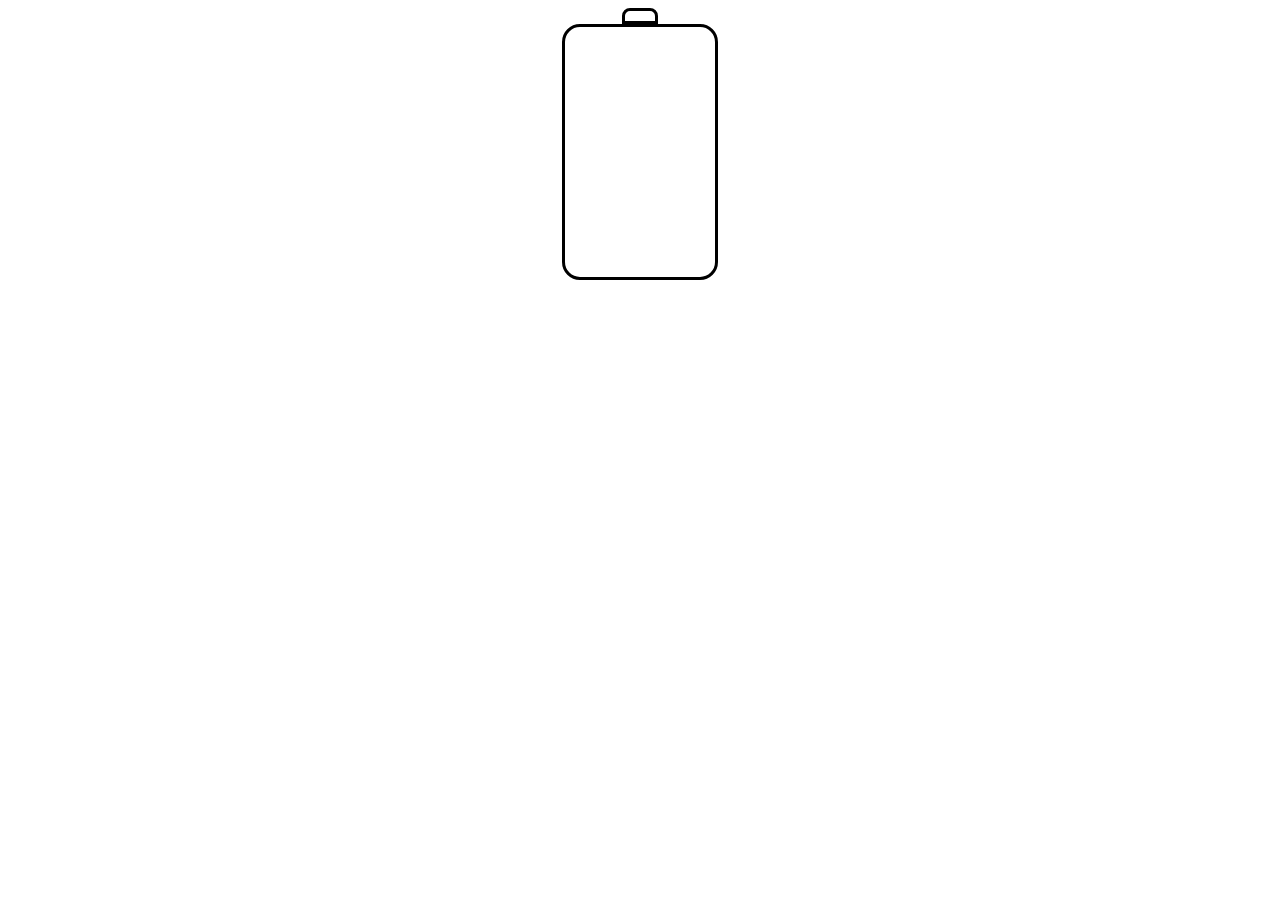
<file: Bateria.html>
<html>
    <title>
        Componentes Modificado
    </title>

    <link rel="stylesheet" href="Bateriaestilo.css">
   <!-- <p>desarrollo</p> -->

    <!-- bateria estado de cargar  -->
    <div class="base">

        <div class="bateriaTop"></div>
        <div class="bateriaComponent">
        <div class="colorCargar"></div>
    </div>

    </div>
</html>
</file>
<file: Bateriaestilo.css>
.bateriaTop{
    width: 30px;
    height: 10px;
    /* background: black; */
    margin: 0 auto;
    border: 3px solid rgb(0, 0, 0);
    border-top-right-radius: 8px;
    border-top-left-radius: 8px;
}
.bateriaComponent{
    width: 150px;
    height: 250px;
    /* background:black; */  /* control del color de fondo, sin fondo*/
    position: relative;
    margin: 0 auto;
    border: 3px solid rgb(0, 0, 0);
    border-radius: 18px;
}
.colorCargar{
    width: 100%;
    position: absolute;
    bottom: 0;
    border-radius: 14px;
    animation: NivelCarga 8s linear infinite;
}

@keyframes NivelCarga{
    0%{
        height: 0%;
        background: red;
    }
    25%{
        height: 25%;
        background: orange;
    }
    50%{
        height: 50%;
        background: yellow;
    }
    75%{
        height: 75%;
        background: rgb(94, 255, 0);
    }
    100%{
        height: 100%;
        background: rgb(0, 255, 8);
    }

}
</file>
